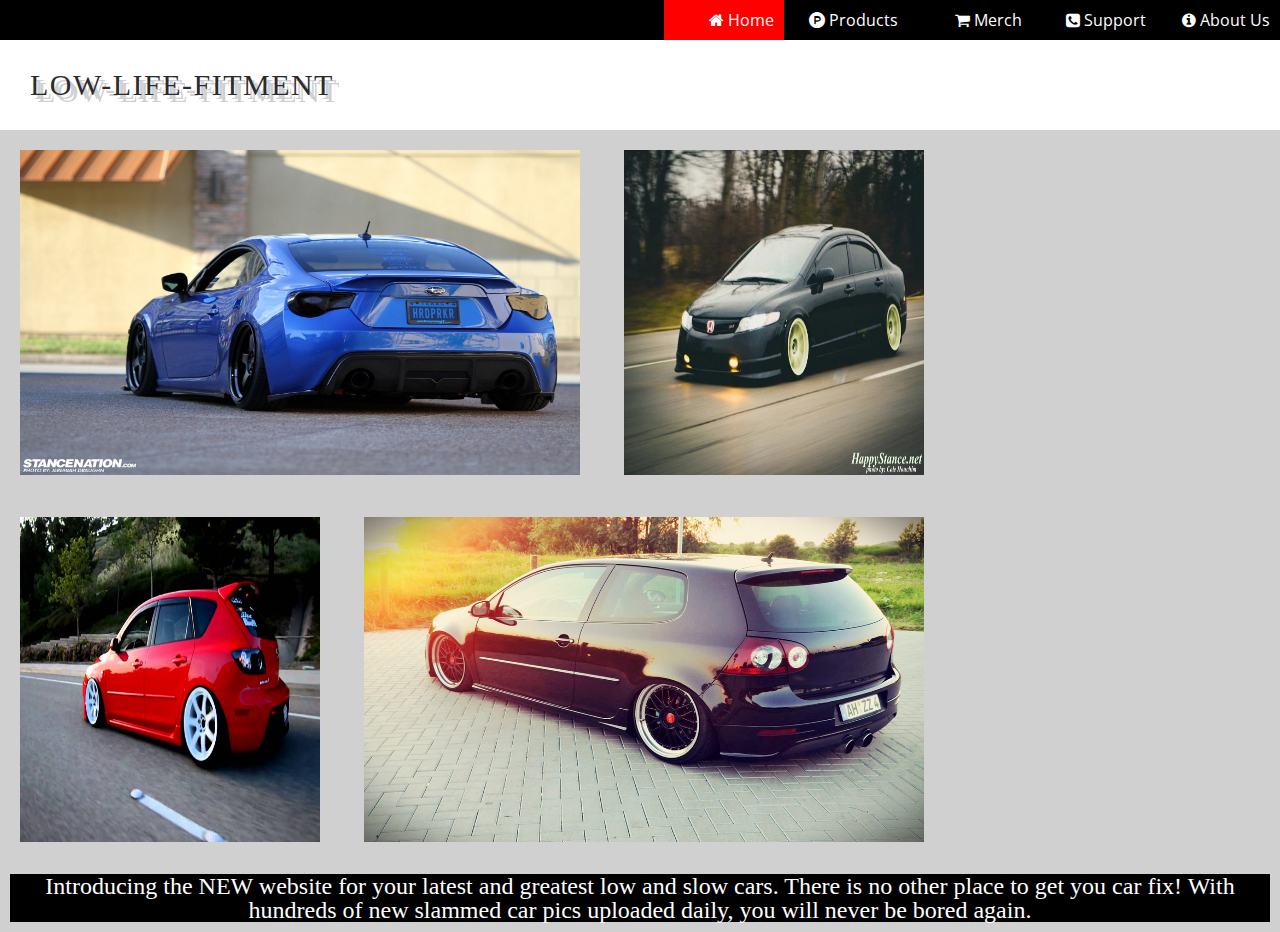
<file: index.html>
<!DOCTYPE html>
<html lang="en">
  <head>
    <meta charset="utf-8">
    <meta http-equiv="X-UA-Compatible" content="IE=edge">
    <meta name="viewport" content="width=device-width, initial-scale=1">
    <title>Drop-down Navigation</title>
    <link rel="stylesheet" href="Content/reset.css">
    <link rel="stylesheet" href="Content/font-awesome.min.css">
    <link rel="stylesheet" href="Content/main.css">
  </head>
  <body>
    <header>
      <nav class="main-nav">
        <ul>
          <li class="active"><a class="" href="index.html"><i class="fa fa-home"></i> Home</a></li>
          <li><a href="products.html"><i class="fa fa-product-hunt"></i> Products</a></li>
          <li><a href="Merch.html"><i class="fa fa-shopping-cart"></i> Merch</a></li>
          <li><a href="Support.html"><i class="fa fa-phone-square"></i> Support</a></li>
          <li><a href="about.html"><i class="fa fa-info-circle"></i> About Us</a>
        </ul>
      </nav>
      
    </header>
    <h1 class="font"> Low-Life-Fitment</h1>
    <img class="center " src="brz.jpg" style="width:560px; height:325px;">
    <img class="center " src="civic.jpg" style="width:300px; height:325px;"><br>
    <img class="center "src="speed.jpg" style="width:300px; height:325px;">
    <img class="center " src="gti.jpg" style="width:560px; height:325px;">
    
    
    <p class="fancy">Introducing the NEW website for your latest and greatest low and slow cars. There is no other place to get you car fix!
      With hundreds of new slammed car pics uploaded daily, you will never be bored again.
    </p>
  </body>
</html>
</file>
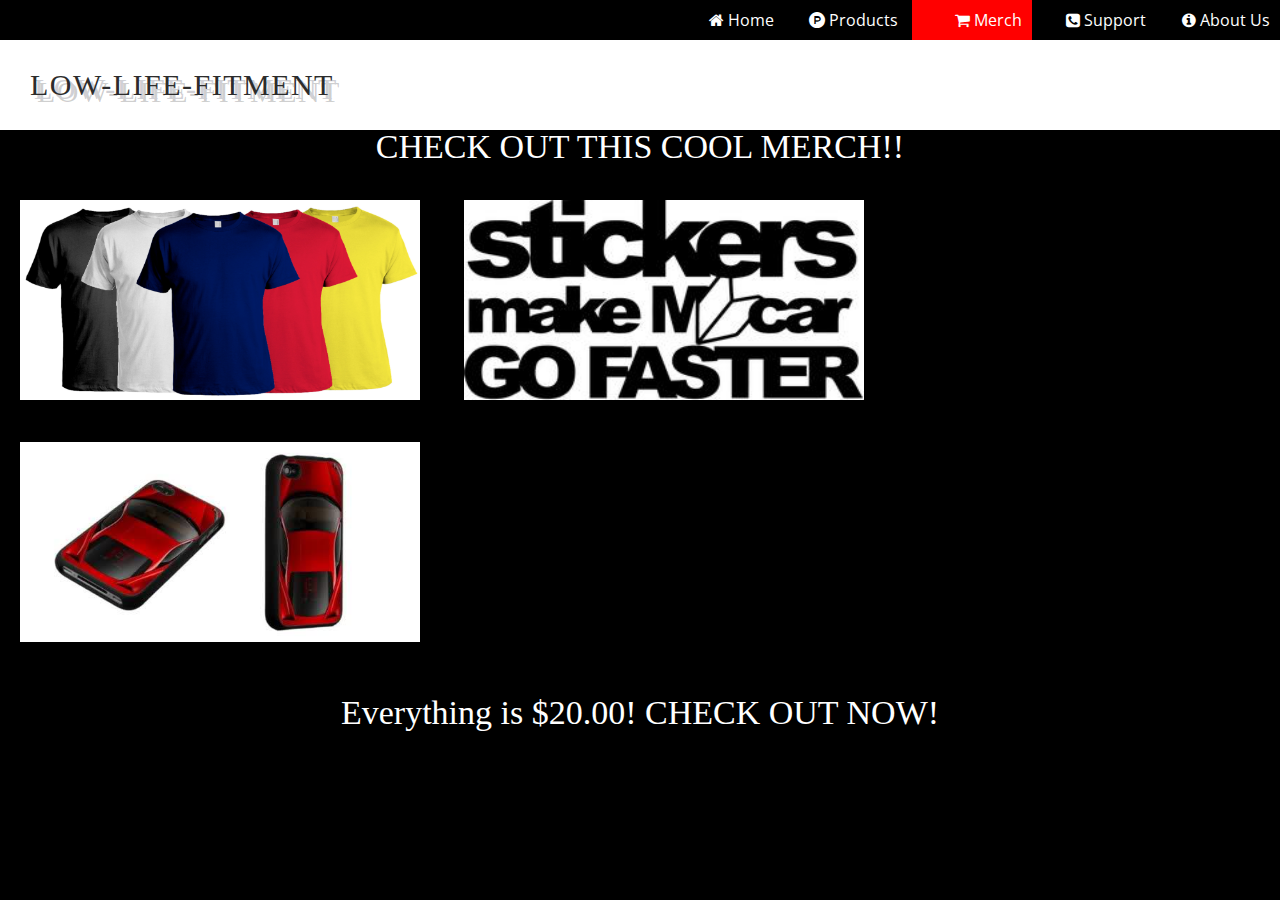
<file: Merch.html>
<!DOCTYPE html>
<html lang="en">
  <head>
    <meta charset="utf-8">
    <meta http-equiv="X-UA-Compatible" content="IE=edge">
    <meta name="viewport" content="width=device-width, initial-scale=1">
    <title>Drop-down Navigation</title>
    <link rel="stylesheet" href="Content/reset.css">
    <link rel="stylesheet" href="Content/font-awesome.min.css">
    <link rel="stylesheet" href="Content/main.css">
  </head>
  <body class="back">
    <header>
      <nav class="main-nav">
        <ul>
          <li><a class="" href="index.html"><i class="fa fa-home"></i> Home</a></li>
          <li><a href="products.html"><i class="fa fa-product-hunt"></i> Products</a></li>
          <li class="active"><a href="Merch.html"><i class="fa fa-shopping-cart"></i> Merch</a></li>
          <li><a href="Support.html"><i class="fa fa-phone-square"></i> Support</a></li>
          <li><a href="about.html"><i class="fa fa-info-circle"></i> About Us</a>
        </ul>
      </nav>
    </header>
    
    <h1 class="font"> Low-Life-Fitment</h1>
    <h2 class="tootle"> CHECK OUT THIS COOL MERCH!!</h2><br>
    <img class="center" src="shirt.jpg" style="width:400px; height:200px;">
    <img class="center" src="sticker.jpg" style="width:400px; height:200px;">
    <img class="center" src="cases.jpg" style="width:400px; height:200px;">
   <br><br><br>

    <p class="jaba"> Everything is $20.00! CHECK OUT NOW!</p>
  </body>
</html>
</file>
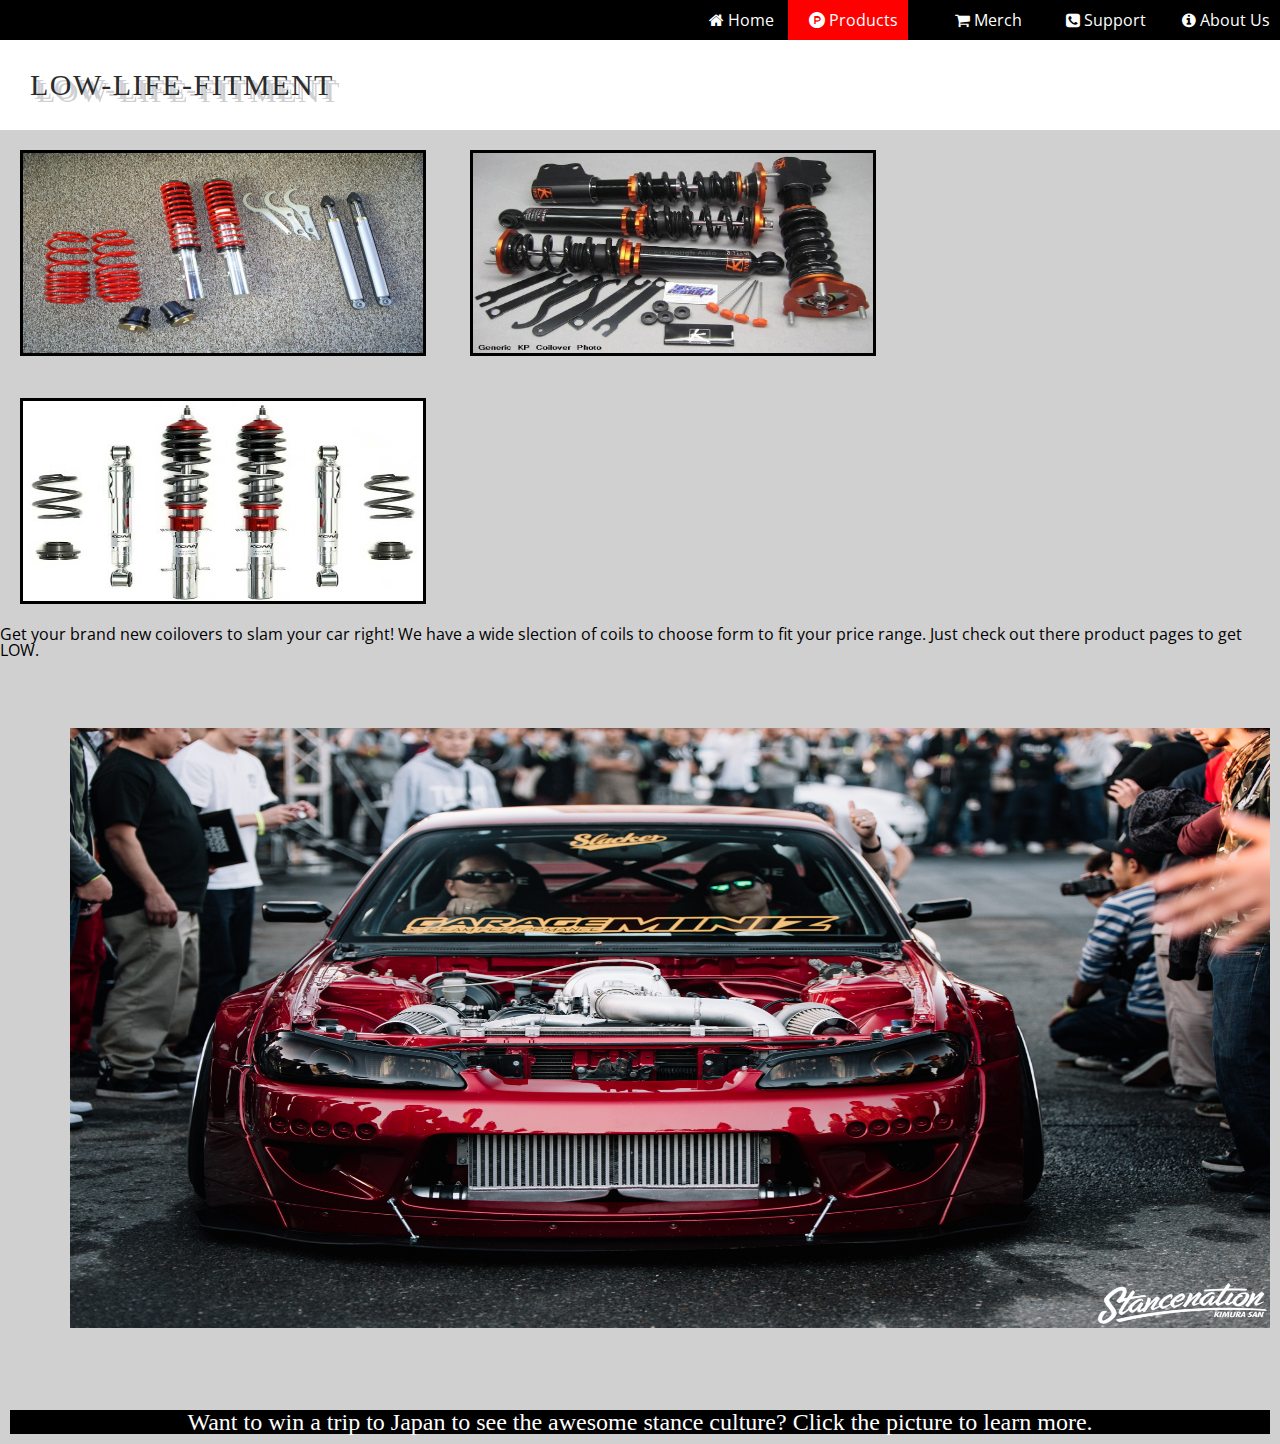
<file: products.html>
<!DOCTYPE html>
<html lang="en">
  <head>
    <meta charset="utf-8">
    <meta http-equiv="X-UA-Compatible" content="IE=edge">
    <meta name="viewport" content="width=device-width, initial-scale=1">
    <title>Drop-down Navigation</title>
    <link rel="stylesheet" href="Content/reset.css">
    <link rel="stylesheet" href="Content/font-awesome.min.css">
    <link rel="stylesheet" href="Content/main.css">
  </head>
  <body>
    <header>
      <nav class="main-nav">
        <ul>
          <li><a class="" href="index.html"><i class="fa fa-home"></i> Home</a></li>
          <li class="active"><a href="products.html"><i class="fa fa-product-hunt"></i> Products</a></li>
          <li><a href="Merch.html"><i class="fa fa-shopping-cart"></i> Merch</a></li>
          <li><a href="Support.html"><i class="fa fa-phone-square"></i> Support</a></li>
          <li><a href="about.html"><i class="fa fa-info-circle"></i> About Us</a>
        </ul>
      </nav>
    </header>
    <h1 class="font"> Low-Life-Fitment</h1>
    <img class="fix"src="raceland.jpg" style="width:400px; height:200px;">
    <img class="fix"src="ksport.jpg" style="width:400px; height:200px;">
    <img class="fix"src="koni.jpg" style="width:400px; height:200px;">

    <p> Get your brand new coilovers to slam your car right! We have a wide slection of coils to choose form to fit your price range. Just check out there product pages to get LOW.</p>
    
    <a href="http://www.stancenation.com/2015/12/14/stancenation-japan-g-edition-odaiba-2015-photo-coverage-part-2/">
    <img class="centering" src="japan.jpg" style="width: 1200px; height:600px;">
    </a>
    <p class="fancy">Want to win a trip to Japan to see the awesome stance culture? Click the picture to learn more.</p>
  </body>
</html>
</file>
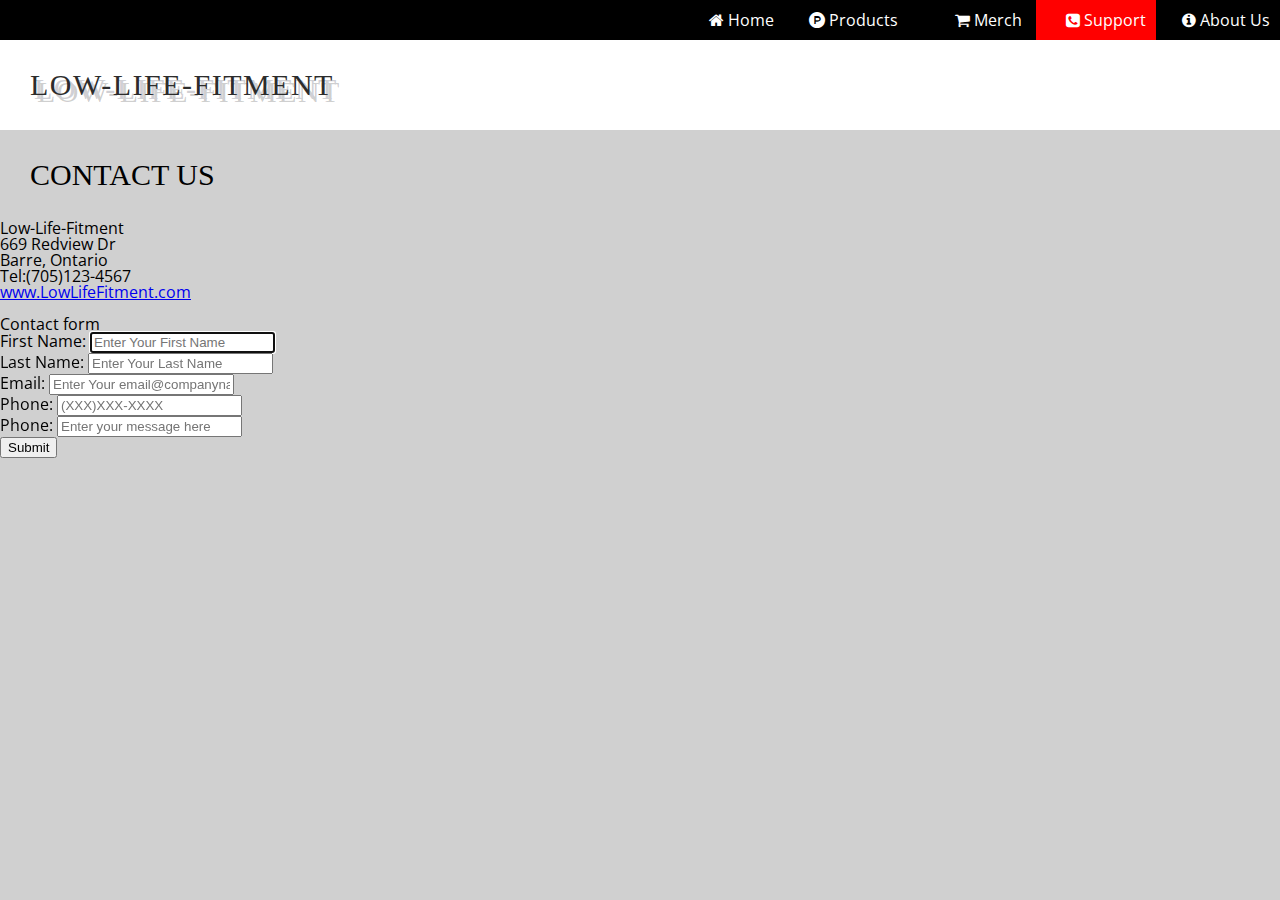
<file: Support.html>
<!DOCTYPE html>
<html lang="en">
  <head>
    <meta charset="utf-8">
    <meta http-equiv="X-UA-Compatible" content="IE=edge">
    <meta name="viewport" content="width=device-width, initial-scale=1">
    <title>Drop-down Navigation</title>
    <link rel="stylesheet" href="Content/reset.css">
    <link rel="stylesheet" href="Content/font-awesome.min.css">
    <link rel="stylesheet" href="Content/main.css">
  </head>
  <body>
    <header>
      <nav class="main-nav">
        <ul>
          <li><a class="" href="index.html"><i class="fa fa-home"></i> Home</a></li>
          <li><a href="products.html"><i class="fa fa-product-hunt"></i> Products</a></li>
          <li><a href="Merch.html"><i class="fa fa-shopping-cart"></i> Merch</a></li>
          <li class="active"><a href="Support.html"><i class="fa fa-phone-square"></i> Support</a></li>
          <li><a href="about.html"><i class="fa fa-info-circle"></i> About Us</a>
        </ul>
      </nav>
    </header>
    <h1 class="font"> Low-Life-Fitment</h1>
<main role="main">
              
              <article class="article"> 
               <h1>Contact Us</h1>
               <adress>
                   <strong>Low-Life-Fitment</strong><br>
                   669 Redview Dr<br>
                   Barre, Ontario<br>
                   Tel:(705)123-4567<br>
                   
                   
                   <a href="http://www.LowLifeFitment.com" target="_blank">www.LowLifeFitment.com</a><br><br>
               </adress>
               </article>
               
               
               <section class="formSection">
                 
                  <form action="processform.php" method="get" id="contactForm" class="forms">
                   
                    <fieldset class="registration">
                    
                     <legend>Contact form</legend>
                     
                     <div class="row">
                      <label for="firstName">First Name:</label>
                      <input type="text" id="firstName" id="firstName" name="firstName" class="formControl" placeholder="Enter Your First Name" required autofocus>
                      </div>
                      
                 <div class="row">      
                      <label for="lastName">Last Name:</label>
                      <input type="text" id="lastName" id="lastName" name="lastName" class="formControl" placeholder="Enter Your Last Name" required>
                     </div>
                     
                     <div class="row">      
                      <label for="email">Email:</label>
                      <input type="email" id="email" id="email" name="email" class="formControl" placeholder="Enter Your email@companyname.com" required>
                     </div>
                     
                     <div class="row">      
                      <label for="phone">Phone:</label>
                      <input type="phone" id="phone" id="phone" name="phone" class="formControl" placeholder="(XXX)XXX-XXXX" required>
                     </div>
                     
                     <div class="row">      
                      <label for="message">Phone:</label>
                      <input type="textarea" id="message" id="message" name="message" class="formControl" placeholder="Enter your message here" required>
                     </div>
                      </fieldset>
                     <div class="row formGroup">
                         <input type="submit" id="submitButton" name="submitButton" class="button" value="Submit">
                     </div>
                      
                  </form> 
                   
               </section>
           </main>  
    
  </body>
</html>
</file>
<file: Content/main.css>
@import url(https://fonts.googleapis.com/css?family=Open+Sans:400,700);

body {
	font-family: 'Open Sans', sans-serif;
	 color: black;
	 background-color: #d0d0d0;
}

.test-border {
	border: 2px solid red;
}

.test-border-green {
	border: 2px solid green;
}

@media only screen and (min-width: 620px) {

	/* navigation sytles */
	
	.active {
		background-color: red;
	}
	
	header {
		margin: 0;
		background-color: black;
	}
	
	.main-nav {
		height: 40px;
	}
	
	.main-nav ul {
	text-align: right;
	margin: 0;
	padding: 0;
	overflow: auto;
	}
	
	.main-nav li {
		display: inline-block;
		overflow: auto;
	}
	
	.main-nav li:hover {
		background-color: darkslategray;	
	}
	
	.main-nav a {
		padding: 0 10px;
		line-height: 40px;
		width: 100px;
		height: 40px;
		text-decoration: none;
		color: white;
		display: block;
	}
	
	/* dropdown list styles */
	
	.dropdown {
		position: absolute;
		top: 40px;
		background-color: black;
		display: none;	
		overflow: auto;
		z-index: 100;
	}
	
	.dropdown li {
		display: block;
	}
	
	.dropdown a {
		width: 60px;
	}
	
	li:hover > .dropdown {
		display: block;
		width: 120px;
	}
	
	
h1{
	font-family: "Avant Garde", Avantgarde, "Century Gothic",CenturyGothic, "AppleGothic", sans-sarif;
	font-size:30px;
	padding: 30px 30px;
	text-align: left;
	text-transform: uppercase;
	text-rendering: optimizeLegibility;
}	
	
.font
{
	color: #2c2c2c;
	background-color: White;
	letter-spacing: .05em;
	text-shadow: 4px 4px 0px #d0d0d5, 7px 7px 0px rgba(0,0,0,0.2);
}



.left
{
	float: left;
	margin: 4px;
}

.fancy
{
	font-family: Anantgarde;
	font-size:24px;
	color:white;
	background-color: black;
	margin:10px;
	text-align: center;
}


.fix
{
	margin: 20px;
	border: solid black;
	
}
.image
{
	position: relative;
	width: 100%;
	
}

.centering
{
	margin: auto;
	width:60%;
	padding: 70px;
	
	
}
.center
{
	margin:auto;
	width:60%;
	padding:20px;
}

.tootle
{
	font-family: Anantgarde;
	font-size:34px;
	text-align: center;
	color: white;
}

.back
{
	background-color:black;
}
	
.jaba
{
	text-align: center;
	font-family: Anantgarde;
	font-size:34px;
	color: white;
}

.dude
{
	text-align: center;
	font-family: Anantgarde;
	font-size:20px;
	color: black;
}

.images
{
	background-image: url("evo.jpg");
}
</file>
